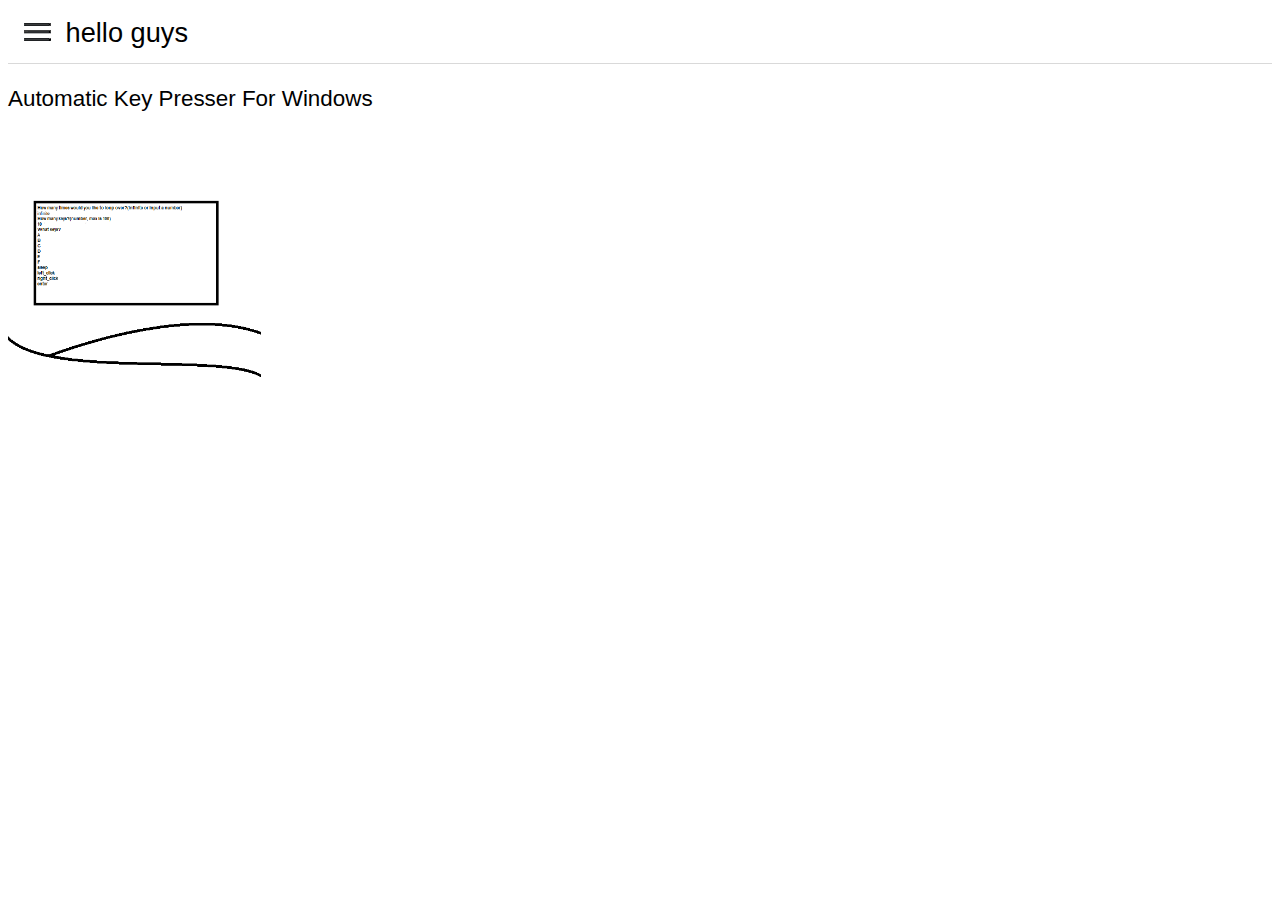
<file: index.html>
<!doctype html>
<html lang="en">
<head>
    <meta charset="UTF-8">
    <meta name="viewport"
          content="width=device-width, user-scalable=no, initial-scale=1.0, maximum-scale=1.0, minimum-scale=1.0">
    <meta http-equiv="X-UA-Compatible" content="ie=edge">
    <title>hello guys</title>
    <link rel="stylesheet" href="index.css">

    <!-- custom icon -->
    <link rel="icon" type="img/png" href="hamburgermenu.png">

</head>
<body>
    <header class="header">
        <div class="row">
            <div class="hamburgermenu">
                <img src="hamburgermenu.png" alt="menu"/>
                <div class="dropdown-menu">
                    <!-- Fill in for the href="" -->
                    <button class="dropdowns"><a href="./">Home</a></button>
                    <br>
                    <button class="dropdowns"><a href="info.html">Information</a></button>
                    <br>
                    <button class="dropdowns"><a href="contact.html">Contact Us</a></button>
                </div>
            </div>
            <div class="main-text">hello guys</div>
        </div>
    </header>
    <div class="all-products">
        <div class="featured">
            <p>Automatic Key Presser For Windows</p>
            <div class="products">
                <a href="how-to-install.html">
                    <img class="img" alt="Automatic Key Presser" src="app.png"/>
                </a>
            </div>
        </div>
    </div>
    <script src="index.js"></script>
</body>
</html>
</file>
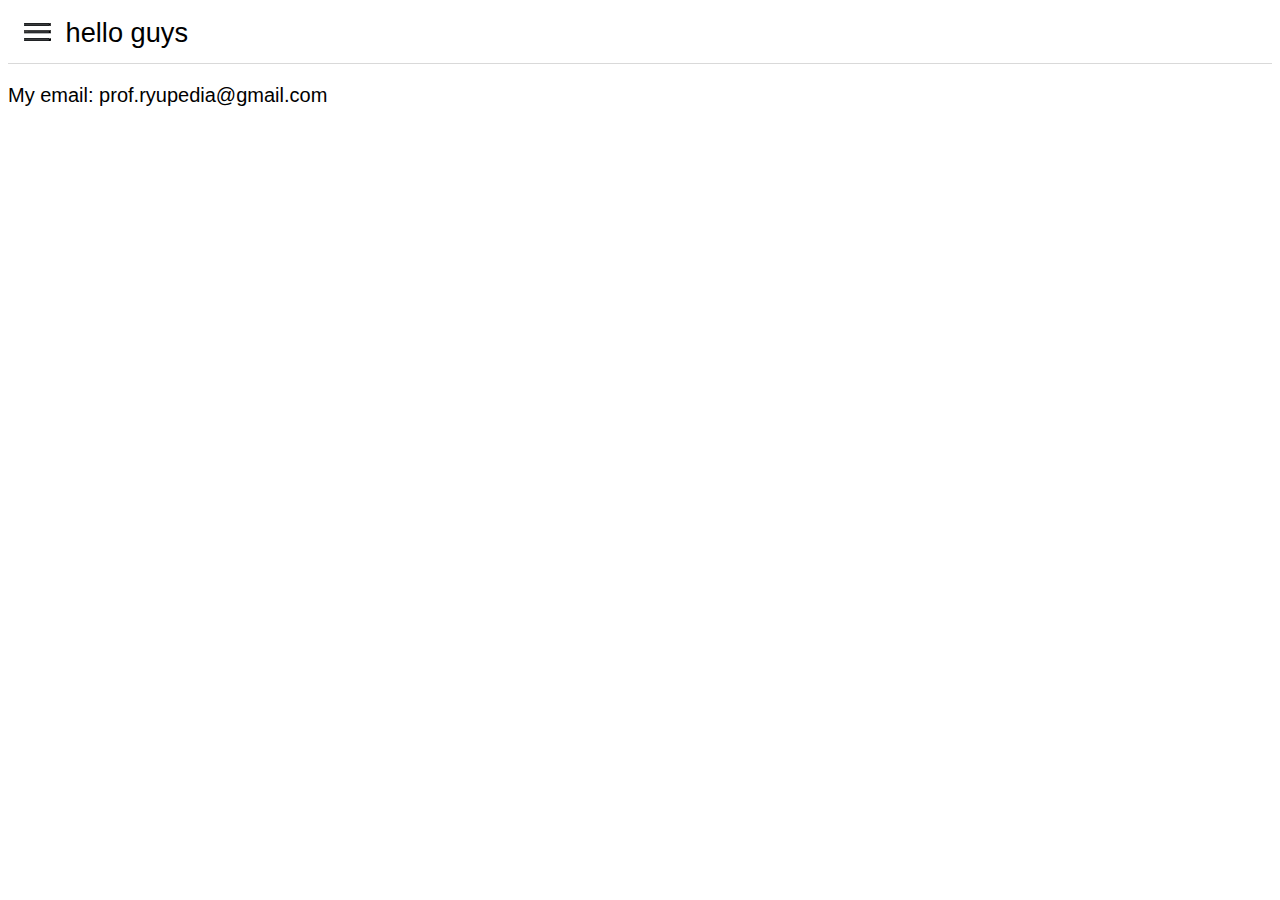
<file: contact.html>
<!doctype html>
<html lang="en">
<head>
    <meta charset="UTF-8">
    <meta name="viewport"
          content="width=device-width, user-scalable=no, initial-scale=1.0, maximum-scale=1.0, minimum-scale=1.0">
    <meta http-equiv="X-UA-Compatible" content="ie=edge">
    <title>hello guys</title>
    <link rel="stylesheet" href="contact.css">

    <!-- custom icon -->
    <link rel="icon" type="img/png" href="hamburgermenu.png">

</head>
<body>
    <header class="header">
        <div class="row">
            <div class="hamburgermenu">
                <img src="hamburgermenu.png" alt="menu"/>
                <div class="dropdown-menu">
                    <!-- Fill in for the href="" -->
                    <button class="dropdowns"><a href="./">Home</a></button>
                    <br>
                    <button class="dropdowns"><a href="info.html">Information</a></button>
                    <br>
                    <button class="dropdowns"><a href="contact.html">Contact Us</a></button>
                </div>
            </div>
            <div class="main-text">hello guys</div>
        </div>
    </header>
    <div class="text">
        <p>My email: prof.ryupedia@gmail.com</p>
    </div>
    <script src="contact.js"></script>
</body>
</html>
</file>
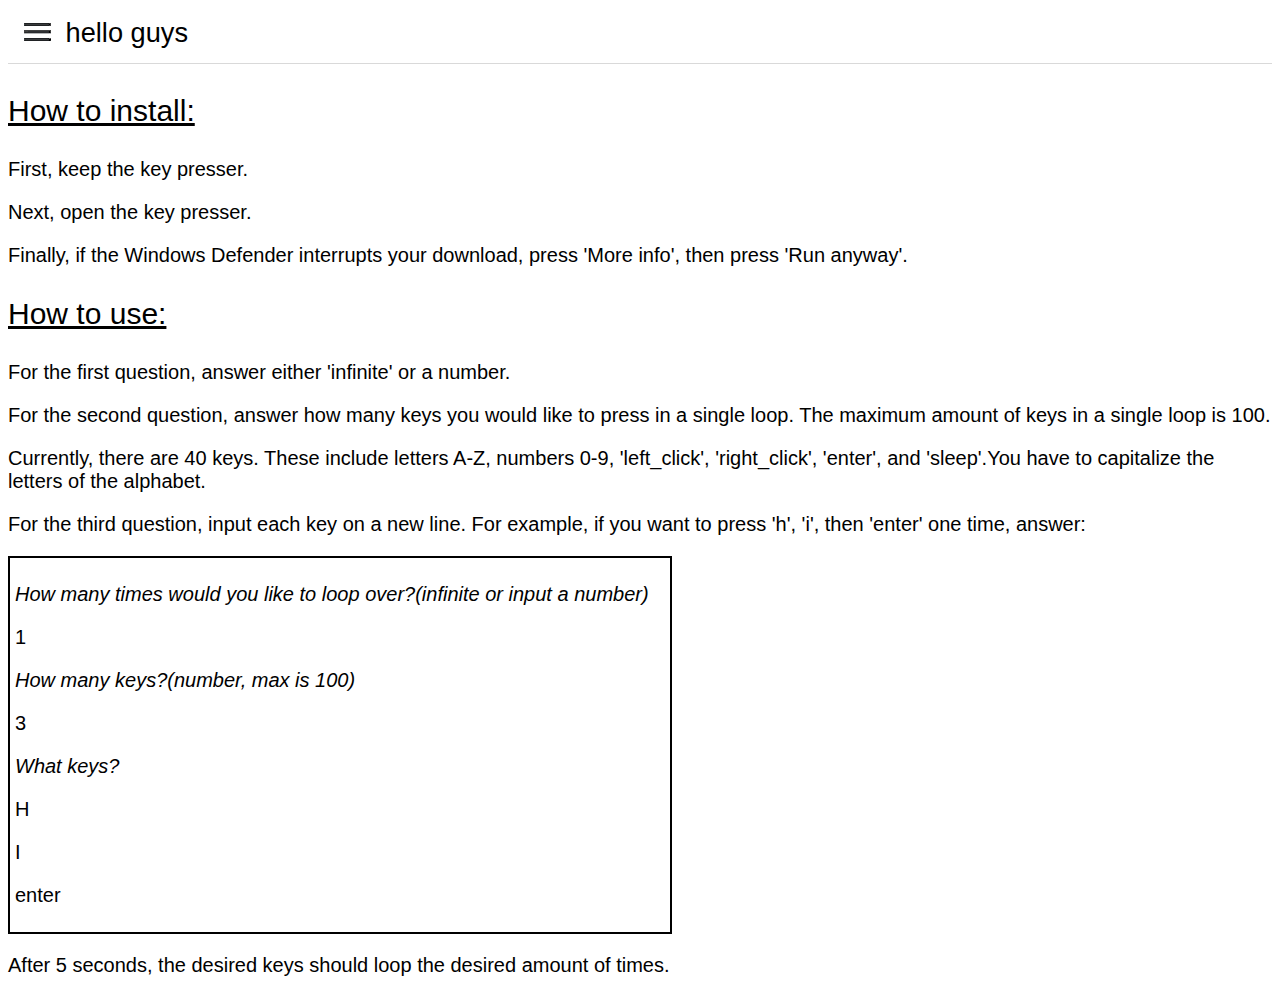
<file: how-to-install.html>
<!doctype html>
<html lang="en">
<head>
    <meta charset="UTF-8">
    <meta name="viewport"
          content="width=device-width, user-scalable=no, initial-scale=1.0, maximum-scale=1.0, minimum-scale=1.0">
    <meta http-equiv="X-UA-Compatible" content="ie=edge">
    <title>hello guys</title>
    <link rel="stylesheet" href="how-to-install.css">

    <!-- custom icon -->
    <link rel="icon" type="img/png" href="hamburgermenu.png">

</head>
<body>
    <header class="header">
        <div class="row">
            <div class="hamburgermenu">
                <img src="hamburgermenu.png" alt="menu"/>
                <div class="dropdown-menu">
                    <!-- Fill in for the href="" -->
                    <button class="dropdowns"><a href="./">Home</a></button>
                    <br>
                    <button class="dropdowns"><a href="info.html">Information</a></button>
                    <br>
                    <button class="dropdowns"><a href="contact.html">Contact Us</a></button>
                </div>
            </div>
            <div class="main-text">hello guys</div>
        </div>
    </header>
    <div class="text">
        <p class="big-text"><u>How to install:</u></p>
        <p>First, keep the key presser.</p>
        <p>Next, open the key presser.</p>
        <p>Finally, if the Windows Defender interrupts your download, press 'More info', then press 'Run anyway'.</p>
        <p class="big-text"><u>How to use:</u></p>
        <p>For the first question, answer either 'infinite' or a number.</p>
        <p>For the second question, answer how many keys you would like to press in a single loop. The maximum amount of keys in a single loop is 100.</p>
        <p>Currently, there are 40 keys. These include letters A-Z, numbers 0-9, 'left_click', 'right_click', 'enter', and 'sleep'.You have to capitalize the letters of the alphabet.</p>
        <p>For the third question, input each key on a new line. For example, if you want to press 'h', 'i', then 'enter' one time, answer:</p>
        <div id="example">
            <p><i>How many times would you like to loop over?(infinite or input a number)</i></p>
            <p>1</p>
            <p><i>How many keys?(number, max is 100)</i></p>
            <p>3</p>
            <p><i>What keys?</i></p>
            <p>H</p>
            <p>I</p>
            <p>enter</p>
        </div>
        <p>After 5 seconds, the desired keys should loop the desired amount of times.</p>
    </div>
    <script src="how-to-install.js"></script>
</body>
</html>
</file>
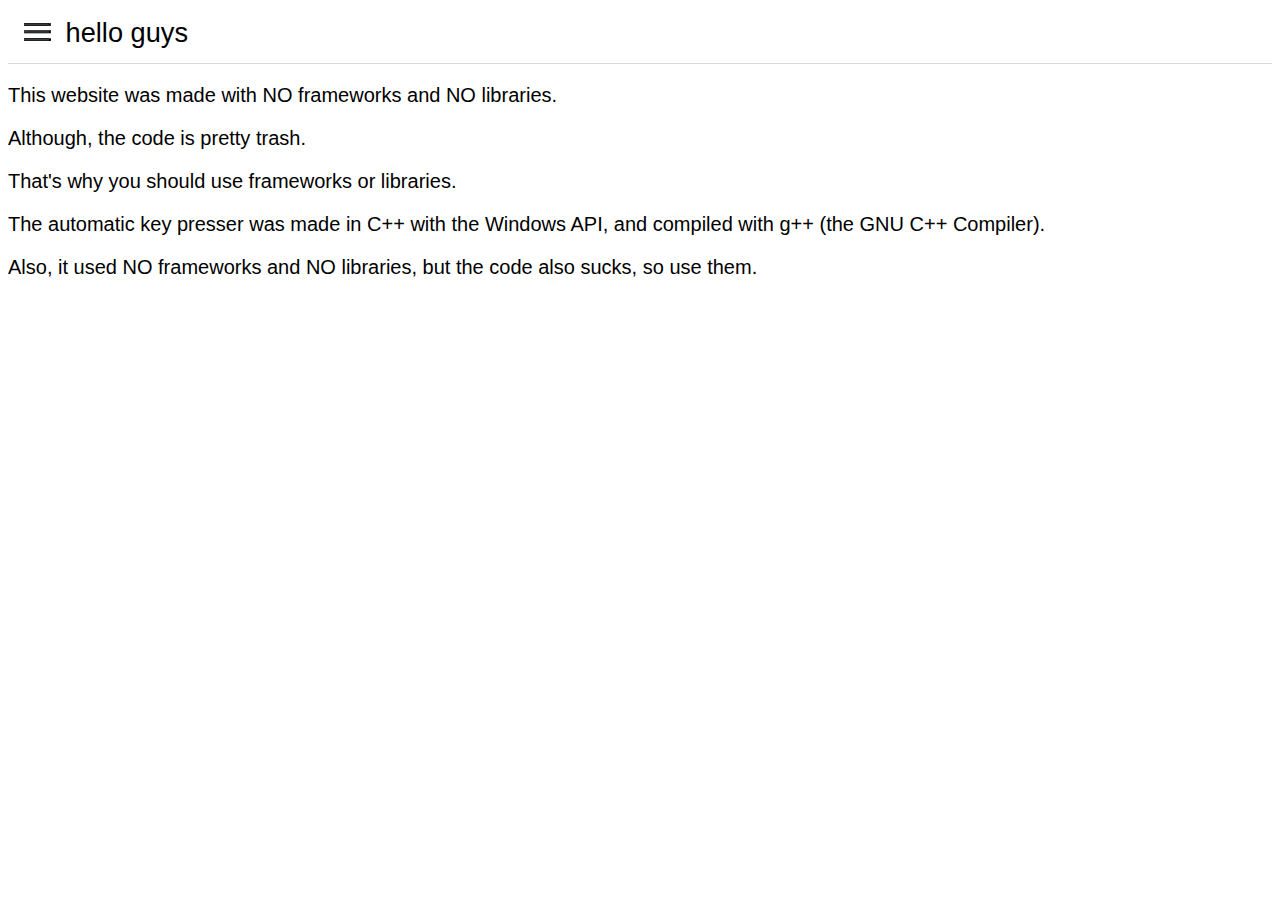
<file: info.html>
<!doctype html>
<html lang="en">
<head>
    <meta charset="UTF-8">
    <meta name="viewport"
          content="width=device-width, user-scalable=no, initial-scale=1.0, maximum-scale=1.0, minimum-scale=1.0">
    <meta http-equiv="X-UA-Compatible" content="ie=edge">
    <title>hello guys</title>
    <link rel="stylesheet" href="info.css">

    <!-- custom icon -->
    <link rel="icon" type="img/png" href="hamburgermenu.png">

</head>
<body>
    <header class="header">
        <div class="row">
            <div class="hamburgermenu">
                <img src="hamburgermenu.png" alt="menu"/>
                <div class="dropdown-menu">
                    <!-- Fill in for the href="" -->
                    <button class="dropdowns"><a href="./">Home</a></button>
                    <br>
                    <button class="dropdowns"><a href="info.html">Information</a></button>
                    <br>
                    <button class="dropdowns"><a href="contact.html">Contact Us</a></button>
                </div>
            </div>
            <div class="main-text">hello guys</div>
        </div>
    </header>
    <div class="text">
        <p>This website was made with NO frameworks and NO libraries.</p>
        <p>Although, the code is pretty trash.</p>
        <p>That's why you should use frameworks or libraries.</p>
        <p>The automatic key presser was made in C++ with the Windows API, and compiled with g++ (the GNU C++ Compiler).</p>
        <p>Also, it used NO frameworks and NO libraries, but the code also sucks, so use them.</p>
    </div>
    <script src="info.js"></script>
</body>
</html>
</file>
<file: index.css>
.heading{
    font-family: Roboto, sans-serif;
    font-size: 32px;
    height: 5vh;
    padding: 0px;
    margin: 20px;
}
.all{
    margin: 0px;
}
.header{
    display: inline-block;
    position: sticky;
    height: 3.5em;
    align-items: center;
    padding-left: 0.5rem;
    padding-right: 0rem;
    width: 100%;
    box-sizing: border-box;
    background-color: rgb(255, 255, 255);
    color: rgb(0, 0, 0);
    display: flex;
    border-bottom: 1px solid #d9d9d9;
}
.main-text{
    transform: translate(0%,-25%);
    display: inline-block;
}
.hamburgermenu{
    display: inline-block;
    cursor: pointer;
}
.dropdown-menu{
    position: absolute;
    top: calc(100%+.25rem);
    background-color: white;
    padding: 0.75rem;
    border-radius: 0.25rem;
    box-shadow: 0 2px 5px 0 rgba(0, 0, 0, .1);
}
.dropdowns{
    background-color: white;
    border: none;
    font-size: 20px;
    cursor: pointer;
}
.img{
    width: clamp(200px, 20%, 600px);
    cursor: pointer;
}
.product p{
    line-height: 1.5;
    vertical-align: middle;
}
.featured p{
    font-family: "DM Sans", sans-serif;
    font-size: 1.4rem;
}
.row{
    font-family: "DM Sans", sans-serif;
    font-size: 1.7rem;
    white-space: nowrap;
}
</file>
<file: contact.css>
.heading{
    font-family: Roboto, sans-serif;
    font-size: 32px;
    height: 5vh;
    padding: 0px;
    margin: 20px;
}
.all{
    margin: 0px;
}
.header{
    display: inline-block;
    position: sticky;
    height: 3.5em;
    align-items: center;
    padding-left: 0.5rem;
    padding-right: 0rem;
    width: 100%;
    box-sizing: border-box;
    background-color: rgb(255, 255, 255);
    color: rgb(0, 0, 0);
    display: flex;
    border-bottom: 1px solid #d9d9d9;
}
.main-text{
    transform: translate(0%,-25%);
    display: inline-block;
}
.hamburgermenu{
    display: inline-block;
    cursor: pointer;
}
.dropdown-menu{
    position: absolute;
    top: calc(100%+.25rem);
    background-color: white;
    padding: 0.75rem;
    border-radius: 0.25rem;
    box-shadow: 0 2px 5px 0 rgba(0, 0, 0, .1);
}
.dropdowns{
    background-color: white;
    border: none;
    font-size: 20px;
    cursor: pointer;
}
.row{
    font-family: "DM Sans", sans-serif;
    font-size: 1.7rem;
    white-space: nowrap;
}
.text{
    font-family: "DM Sans", sans-serif;
    font-size: 20px;
}
.big-text{
    font-size: 30px;
}
</file>
<file: how-to-install.css>
.heading{
    font-family: Roboto, sans-serif;
    font-size: 32px;
    height: 5vh;
    padding: 0px;
    margin: 20px;
}
.all{
    margin: 0px;
}
.header{
    display: inline-block;
    position: sticky;
    height: 3.5em;
    align-items: center;
    padding-left: 0.5rem;
    padding-right: 0rem;
    width: 100%;
    box-sizing: border-box;
    background-color: rgb(255, 255, 255);
    color: rgb(0, 0, 0);
    display: flex;
    border-bottom: 1px solid #d9d9d9;
}
.main-text{
    transform: translate(0%,-25%);
    display: inline-block;
}
.hamburgermenu{
    display: inline-block;
    cursor: pointer;
}
.dropdown-menu{
    position: absolute;
    top: calc(100%+.25rem);
    background-color: white;
    padding: 0.75rem;
    border-radius: 0.25rem;
    box-shadow: 0 2px 5px 0 rgba(0, 0, 0, .1);
}
.dropdowns{
    background-color: white;
    border: none;
    font-size: 20px;
    cursor: pointer;
}
.row{
    font-family: "DM Sans", sans-serif;
    font-size: 1.7rem;
    white-space: nowrap;
}
.text{
    font-family: "DM Sans", sans-serif;
    font-size: 20px;
}
.big-text{
    font-size: 30px;
}
#example{
    width: clamp(300px, 650px, 650px);
    padding: 5px;
    border: 2px solid black;
}
</file>
<file: info.css>
.heading{
    font-family: Roboto, sans-serif;
    font-size: 32px;
    height: 5vh;
    padding: 0px;
    margin: 20px;
}
.all{
    margin: 0px;
}
.header{
    display: inline-block;
    position: sticky;
    height: 3.5em;
    align-items: center;
    padding-left: 0.5rem;
    padding-right: 0rem;
    width: 100%;
    box-sizing: border-box;
    background-color: rgb(255, 255, 255);
    color: rgb(0, 0, 0);
    display: flex;
    border-bottom: 1px solid #d9d9d9;
}
.main-text{
    transform: translate(0%,-25%);
    display: inline-block;
}
.hamburgermenu{
    display: inline-block;
    cursor: pointer;
}
.dropdown-menu{
    position: absolute;
    top: calc(100%+.25rem);
    background-color: white;
    padding: 0.75rem;
    border-radius: 0.25rem;
    box-shadow: 0 2px 5px 0 rgba(0, 0, 0, .1);
}
.dropdowns{
    background-color: white;
    border: none;
    font-size: 20px;
    cursor: pointer;
}
.row{
    font-family: "DM Sans", sans-serif;
    font-size: 1.7rem;
    white-space: nowrap;
}
.text{
    font-family: "DM Sans", sans-serif;
    font-size: 20px;
}
.big-text{
    font-size: 30px;
}
</file>
